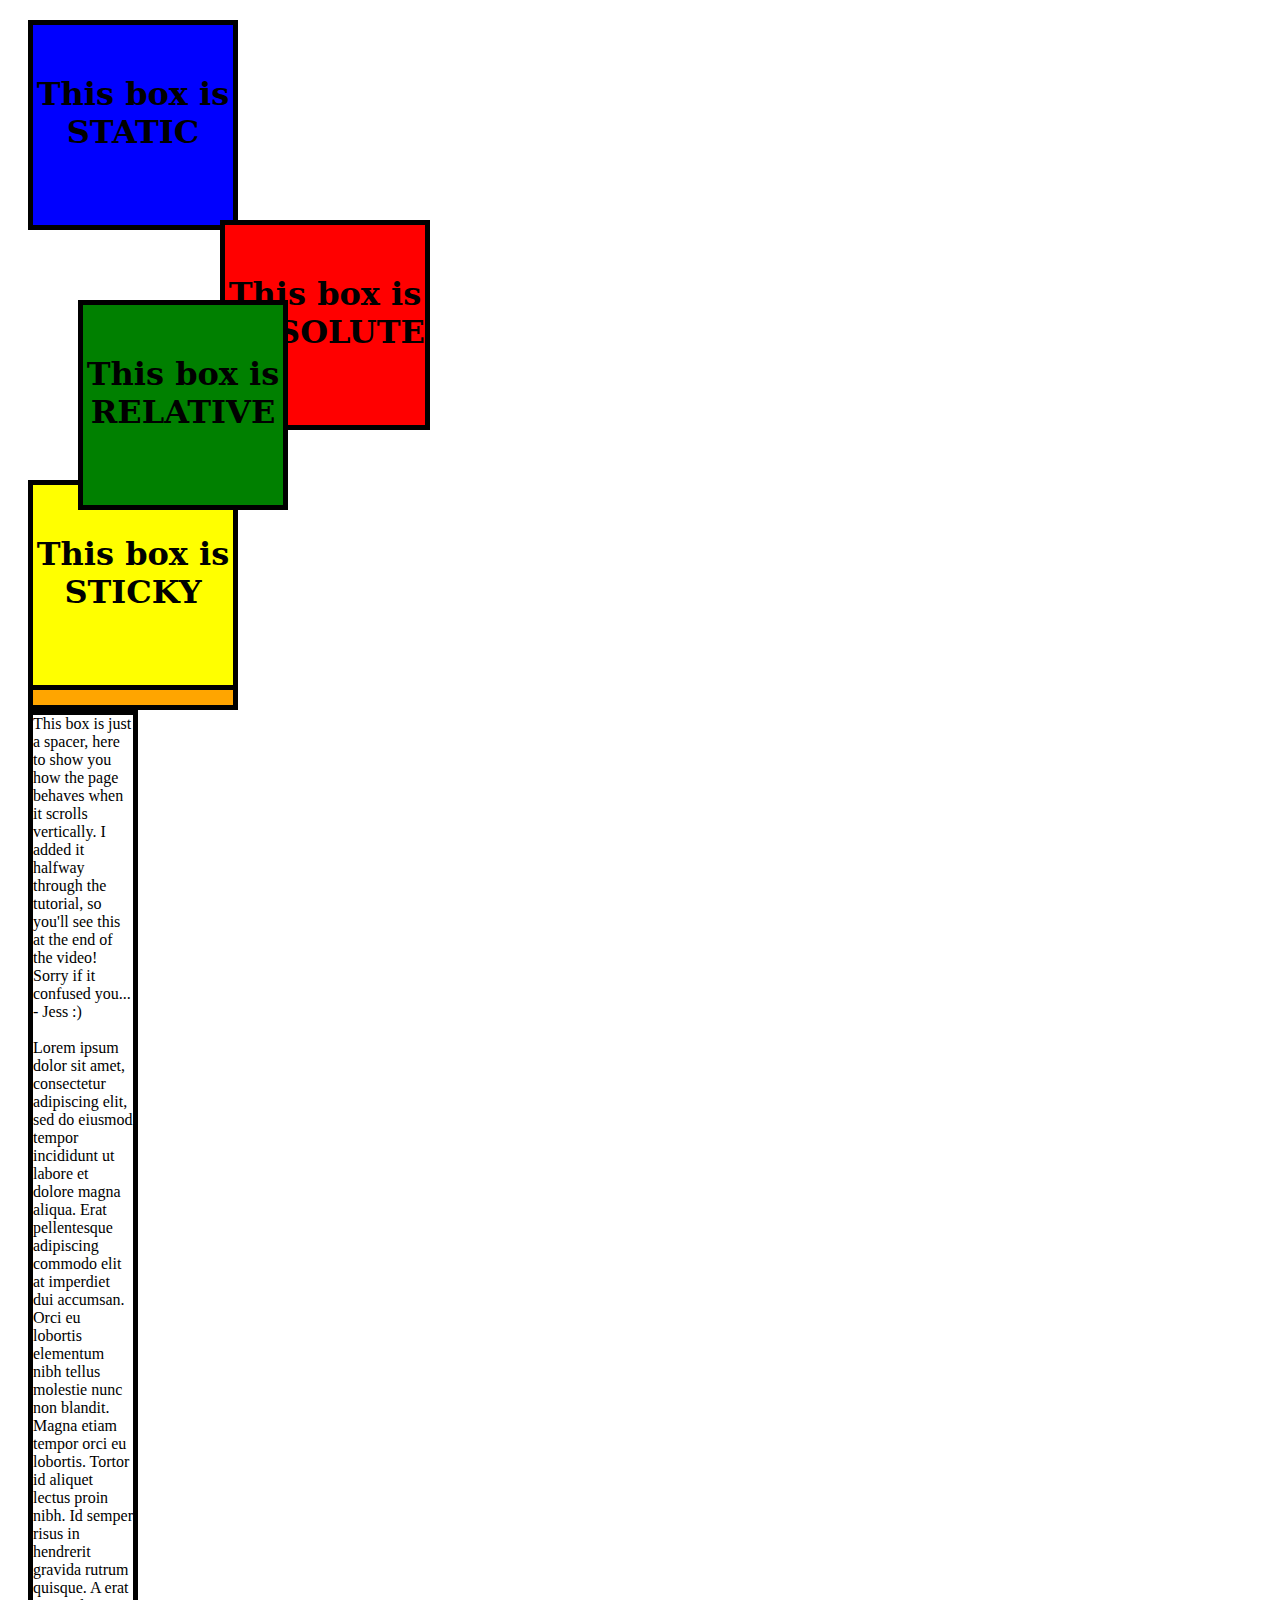
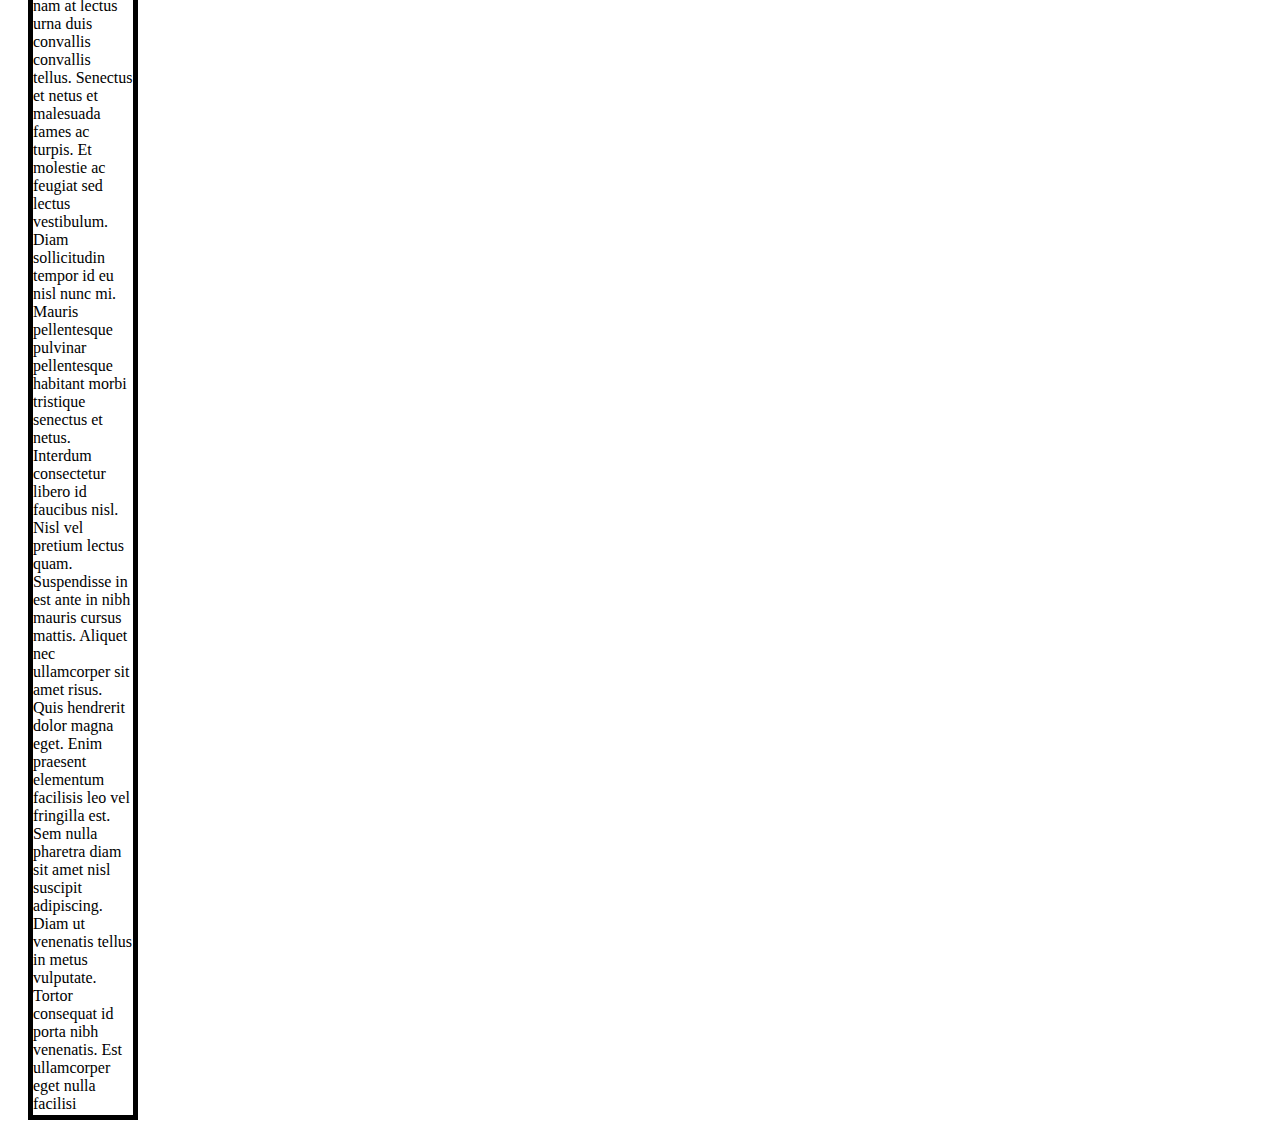
<file: DW18-Project03/03csspositioning.html>
<!doctype html>
<html>
<head>
<meta charset="UTF-8">
<title>CSS Positioning Examples</title>
<style>
	h1 {
		font-family:Constantia, "Lucida Bright", "DejaVu Serif", Georgia, "serif";
		text-align: center;
		margin-top:50px;
	}
	
	div {
		width: 200px;
		height: 200px;
		border: solid black 5px;
		margin: 20px;
	}
	
	#static {
		background-color: blue;
	}
	
	#relative {
		position: relative;
		top: 50px;
		left: 50px;
		background-color: green;
		z-index: 2000;
	}
	
	#absolute {
		position: absolute;
		background-color: red;
		top: 200px;
		left: 200px;
		z-index: 1;
	}
	
	#fixed {
		position: fixed;
		background-color: orange;
	}
	
	#sticky {
		position: sticky;
		background-color: yellow;
	}
	
	#spacer {
		width: 100px;
		height: 2000px;
	}
	
</style>
</head>

<body>
	<div id="static"><h1>This box is STATIC</h1></div>
	<div id="relative"><h1>This box is RELATIVE</h1></div>
	<div id="absolute"><h1>This box is ABSOLUTE</h1></div>
	<div id="fixed"><h1>This box is FIXED</h1></div>
	<div id="sticky"><h1>This box is STICKY</h1></div>
	<div id="spacer">This box is just a spacer, here to show you how the page behaves when it scrolls vertically. I added it halfway through the tutorial, so you'll see this at the end of the video! Sorry if it confused you... - Jess :) <br><br>Lorem ipsum dolor sit amet, consectetur adipiscing elit, sed do eiusmod tempor incididunt ut labore et dolore magna aliqua. Erat pellentesque adipiscing commodo elit at imperdiet dui accumsan. Orci eu lobortis elementum nibh tellus molestie nunc non blandit. Magna etiam tempor orci eu lobortis. Tortor id aliquet lectus proin nibh. Id semper risus in hendrerit gravida rutrum quisque. A erat nam at lectus urna duis convallis convallis tellus. Senectus et netus et malesuada fames ac turpis. Et molestie ac feugiat sed lectus vestibulum. Diam sollicitudin tempor id eu nisl nunc mi. Mauris pellentesque pulvinar pellentesque habitant morbi tristique senectus et netus. Interdum consectetur libero id faucibus nisl. Nisl vel pretium lectus quam. Suspendisse in est ante in nibh mauris cursus mattis. Aliquet nec ullamcorper sit amet risus. Quis hendrerit dolor magna eget. Enim praesent elementum facilisis leo vel fringilla est. Sem nulla pharetra diam sit amet nisl suscipit adipiscing. Diam ut venenatis tellus in metus vulputate. Tortor consequat id porta nibh venenatis. Est ullamcorper eget nulla facilisi  </div>
</body>
</html>
</file>
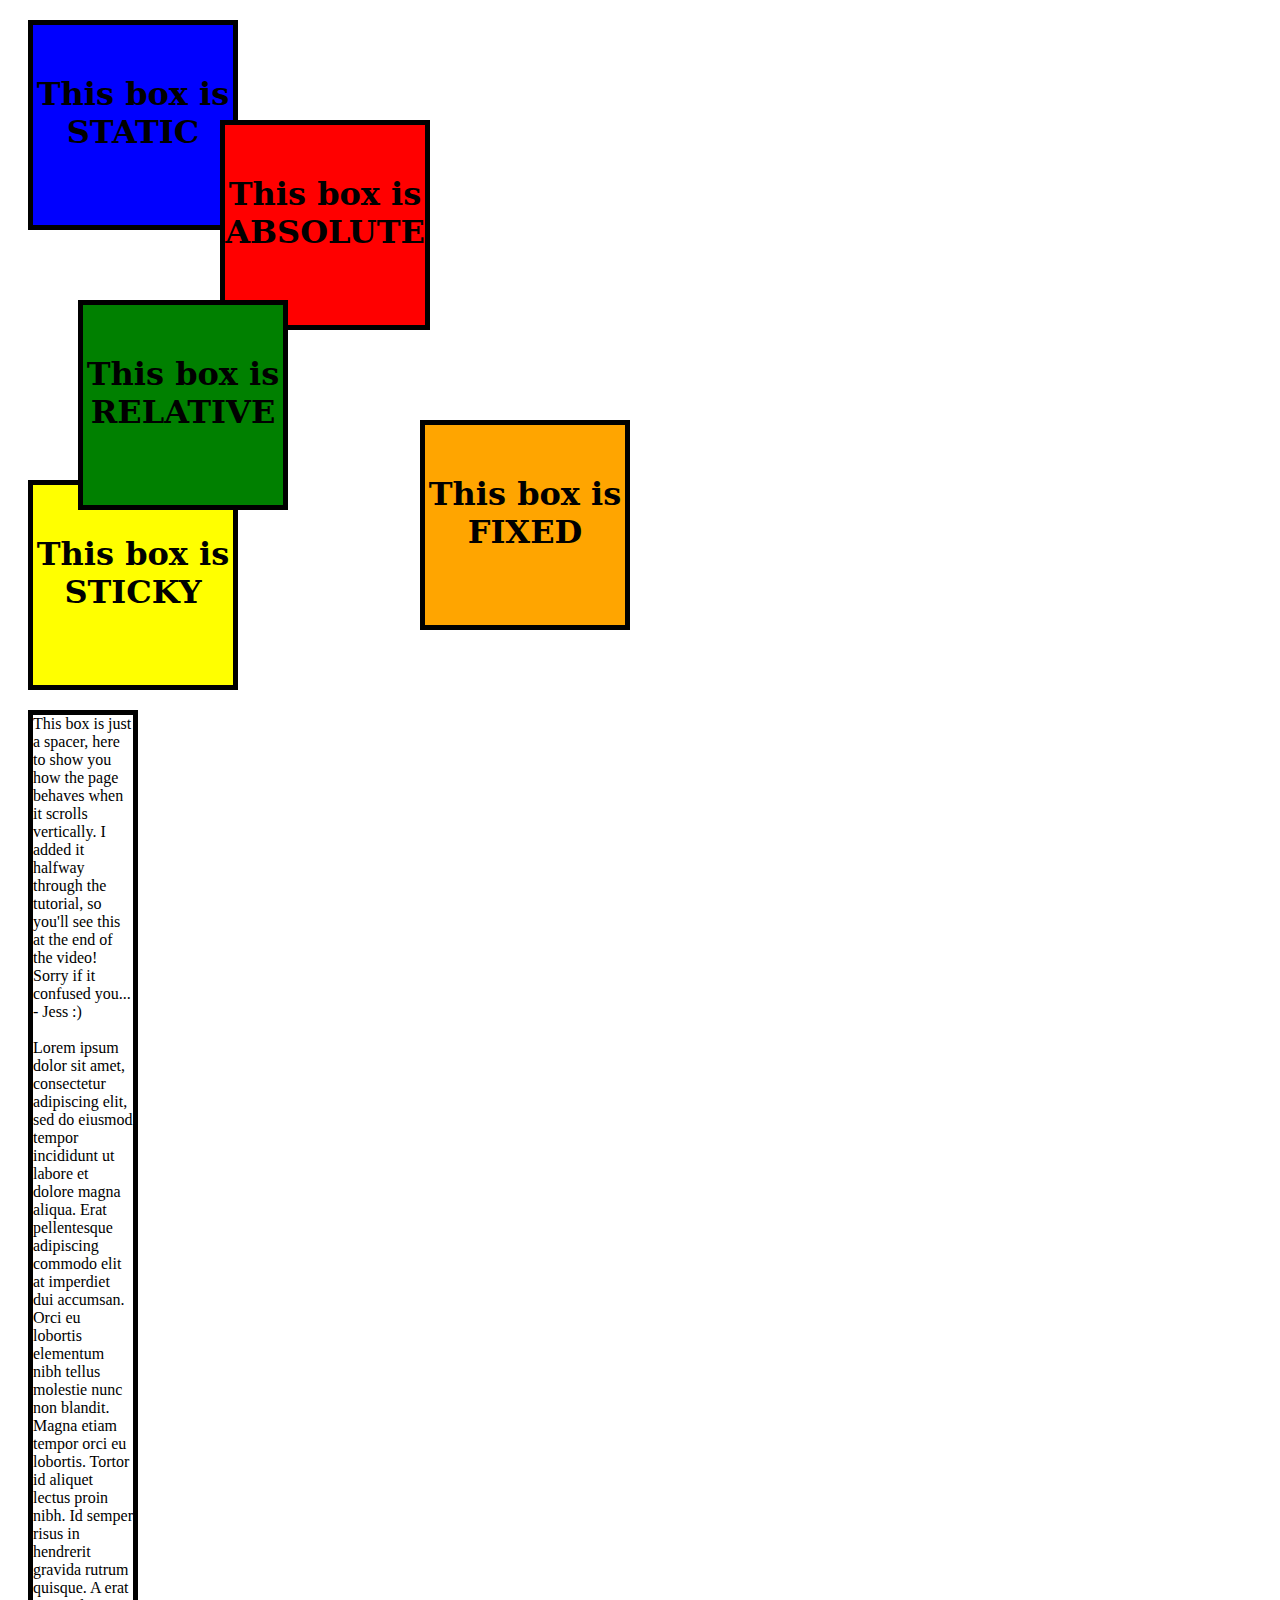
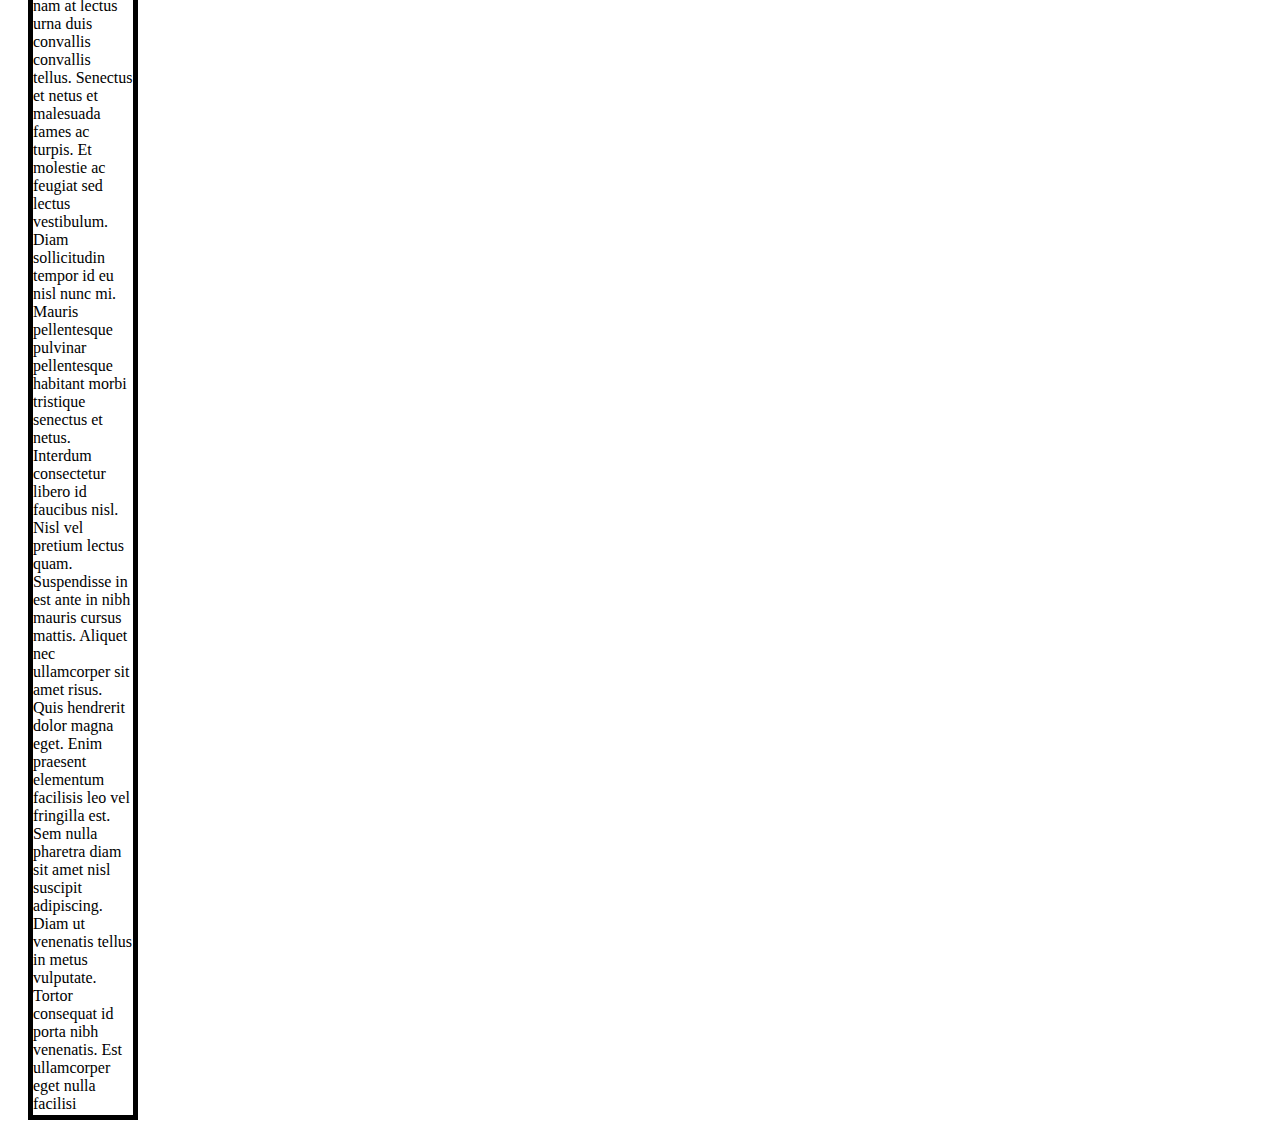
<file: DW18-Project03/pages/03csspositioning.html>
<!doctype html>
<html>
<head>
<meta charset="UTF-8">
<title>CSS Positioning Examples</title>
<style>
	h1 {
		font-family:Constantia, "Lucida Bright", "DejaVu Serif", Georgia, "serif";
		text-align: center;
		margin-top:50px;
	}
	
	div {
		width: 200px;
		height: 200px;
		border: solid black 5px;
		margin: 20px;
	}
	
	#static {
		background-color: blue;
	}
	
	#relative {
		position: relative;
		top: 50px;
		left: 50px;
		background-color: green;
		z-index: 2000;
	}
	
	#absolute {
		position: absolute;
		background-color: red;
		top: 100px;
		left: 200px;
		z-index: 1;
		
	}
	
	#fixed {
		position: fixed;
		background-color: orange;
		top: 400px;
		left: 400px;
	}
	
	#sticky {
		position: sticky;
		top: 0px;
		left: 0px;
		background-color: yellow;
	}
	
	#spacer {
		width: 100px;
		height: 2000px;
	}
	
</style>
</head>

<body>
	<div id="static"><h1>This box is STATIC</h1></div>
	<div id="relative"><h1>This box is RELATIVE</h1></div>
	<div id="absolute"><h1>This box is ABSOLUTE</h1></div>
	<div id="fixed"><h1>This box is FIXED</h1></div>
	<div id="sticky"><h1>This box is STICKY</h1></div>
	<div id="spacer">This box is just a spacer, here to show you how the page behaves when it scrolls vertically. I added it halfway through the tutorial, so you'll see this at the end of the video! Sorry if it confused you... - Jess :) <br><br>Lorem ipsum dolor sit amet, consectetur adipiscing elit, sed do eiusmod tempor incididunt ut labore et dolore magna aliqua. Erat pellentesque adipiscing commodo elit at imperdiet dui accumsan. Orci eu lobortis elementum nibh tellus molestie nunc non blandit. Magna etiam tempor orci eu lobortis. Tortor id aliquet lectus proin nibh. Id semper risus in hendrerit gravida rutrum quisque. A erat nam at lectus urna duis convallis convallis tellus. Senectus et netus et malesuada fames ac turpis. Et molestie ac feugiat sed lectus vestibulum. Diam sollicitudin tempor id eu nisl nunc mi. Mauris pellentesque pulvinar pellentesque habitant morbi tristique senectus et netus. Interdum consectetur libero id faucibus nisl. Nisl vel pretium lectus quam. Suspendisse in est ante in nibh mauris cursus mattis. Aliquet nec ullamcorper sit amet risus. Quis hendrerit dolor magna eget. Enim praesent elementum facilisis leo vel fringilla est. Sem nulla pharetra diam sit amet nisl suscipit adipiscing. Diam ut venenatis tellus in metus vulputate. Tortor consequat id porta nibh venenatis. Est ullamcorper eget nulla facilisi  </div>
</body>
</html>
</file>
